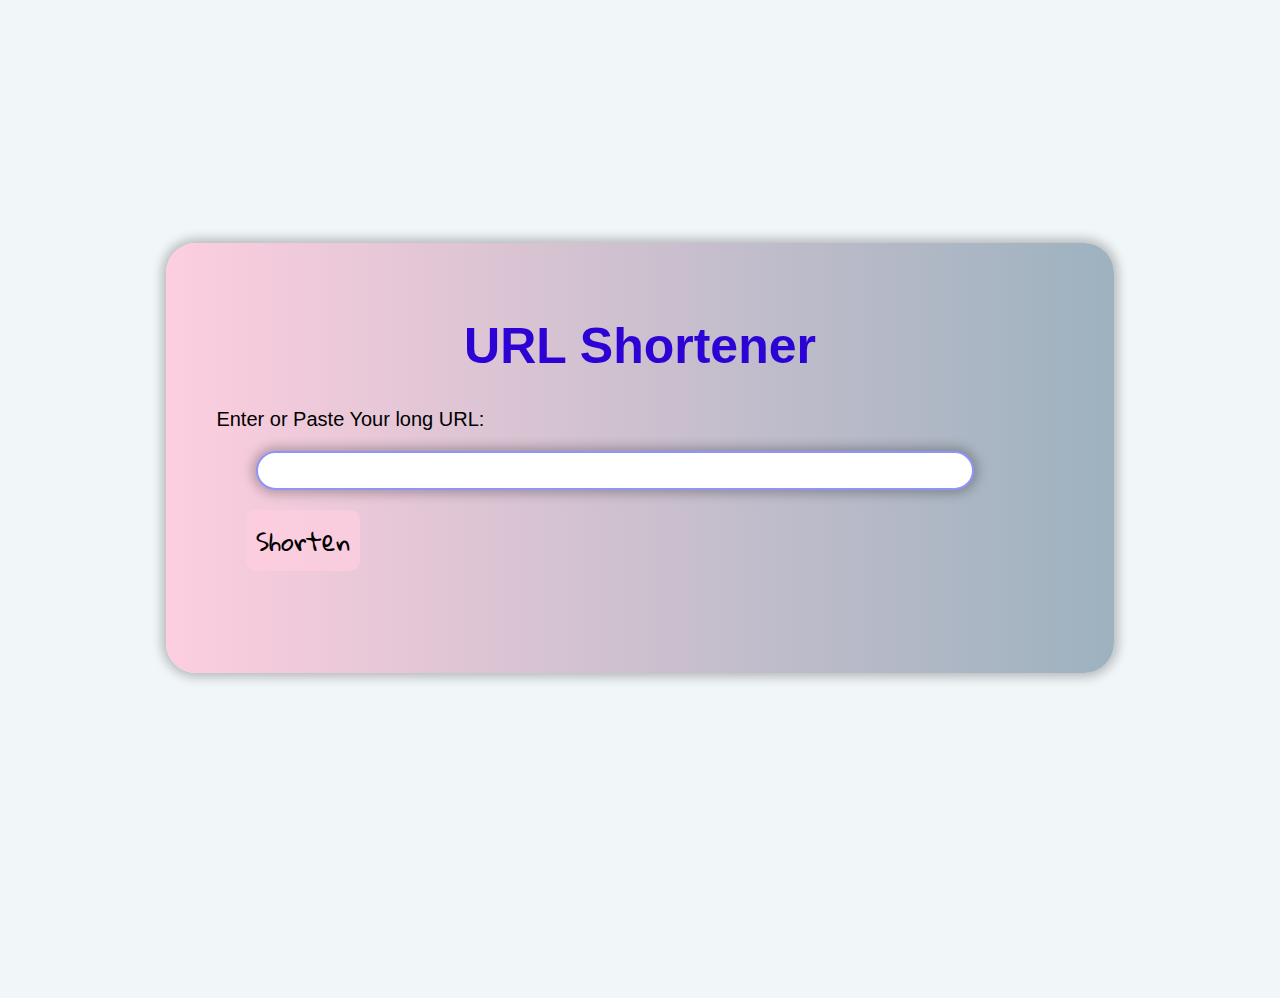
<file: index.html>
<!DOCTYPE html>
<html>
  <head>
    <title>URL Shortener</title>
    <link rel="stylesheet" href="linkshortener.css">
    <link rel="preconnect" href="https://fonts.googleapis.com">
<link rel="preconnect" href="https://fonts.gstatic.com" crossorigin>
<link rel="preconnect" href="https://fonts.googleapis.com">
<link rel="preconnect" href="https://fonts.gstatic.com" crossorigin>
<link rel="preconnect" href="https://fonts.googleapis.com">
<link rel="preconnect" href="https://fonts.gstatic.com" crossorigin>
<link href="https://fonts.googleapis.com/css2?family=Gloria+Hallelujah&family=Shadows+Into+Light&display=swap" rel="stylesheet">

  </head>
  <body>
    <div class="maincontainer">
    <h1>URL Shortener</h1>
    <form>
      <label for="long-url">Enter or Paste Your long URL:</label>
      <input type="text" id="long-url" name="long-url">
      <button type="button" id="shorten-btn">Shorten</button>
    </form>
    <div id="short-url-container" style="display:none">
      <p>Here's your shortened URL:</p>
      <div id="short-url">
        <a href="" target="_blank"></a>
        <button type="button" id="copy-btn">Copy</button>
      </div>
    </div>
    
</div>
    <script src="linkshortener.js"></script>
  </body>
</html>
</file>
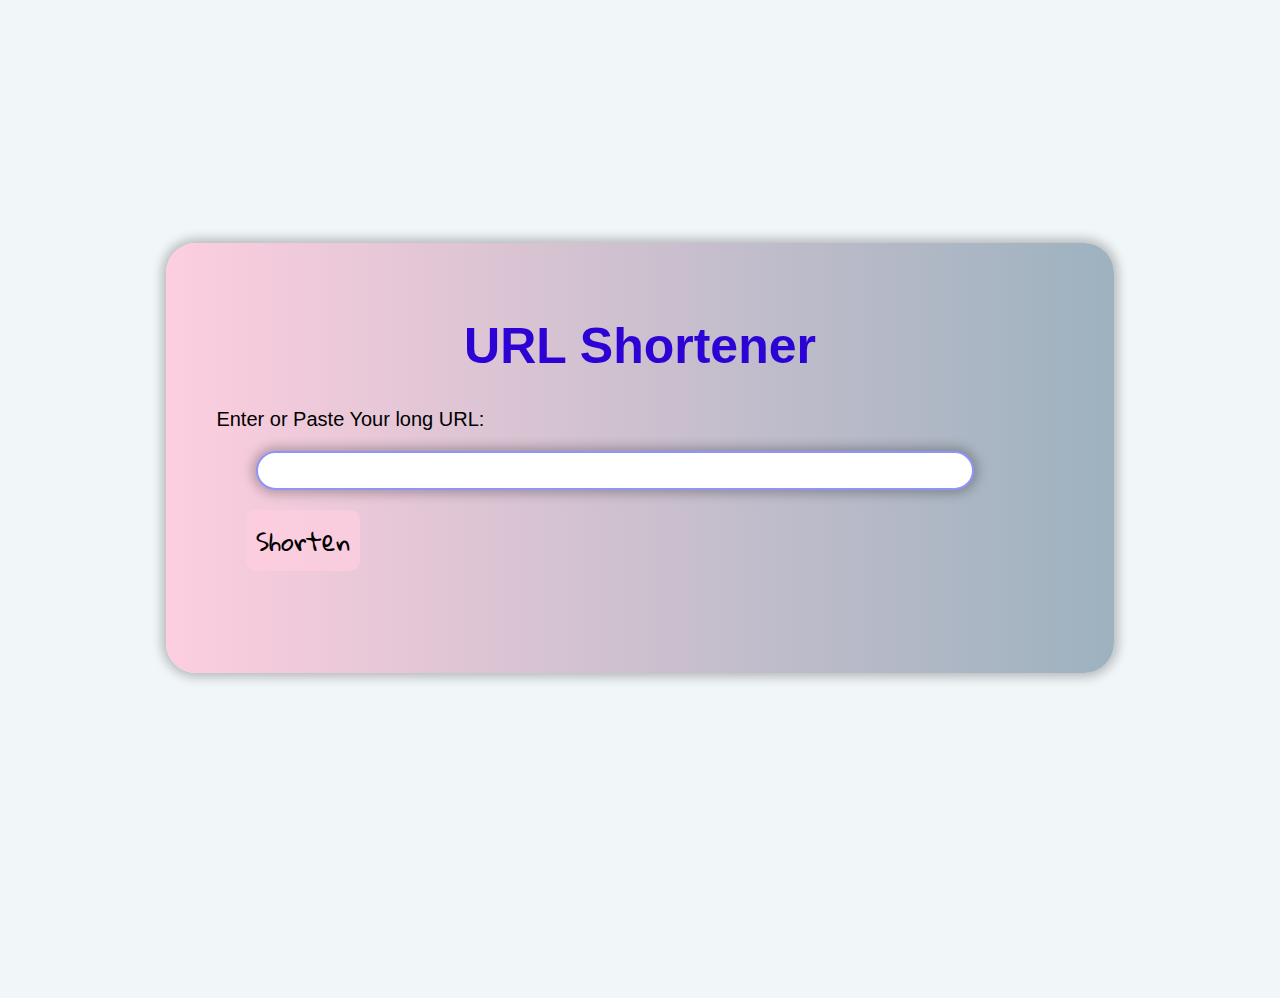
<file: linkshortener.html>
<!DOCTYPE html>
<html>
  <head>
    <title>URL Shortener</title>
    <link rel="stylesheet" href="linkshortener.css">
    <link rel="preconnect" href="https://fonts.googleapis.com">
<link rel="preconnect" href="https://fonts.gstatic.com" crossorigin>
<link rel="preconnect" href="https://fonts.googleapis.com">
<link rel="preconnect" href="https://fonts.gstatic.com" crossorigin>
<link rel="preconnect" href="https://fonts.googleapis.com">
<link rel="preconnect" href="https://fonts.gstatic.com" crossorigin>
<link href="https://fonts.googleapis.com/css2?family=Gloria+Hallelujah&family=Shadows+Into+Light&display=swap" rel="stylesheet">

  </head>
  <body>
    <div class="maincontainer">
    <h1>URL Shortener</h1>
    <form>
      <label for="long-url">Enter or Paste Your long URL:</label>
      <input type="text" id="long-url" name="long-url">
      <button type="button" id="shorten-btn">Shorten</button>
    </form>
    <div id="short-url-container" style="display:none">
      <p>Here's your shortened URL:</p>
      <div id="short-url">
        <a href="" target="_blank"></a>
        <button type="button" id="copy-btn">Copy</button>
      </div>
    </div>
    
</div>
    <script src="linkshortener.js"></script>
  </body>
</html>
</file>
<file: linkshortener.css>
body {
    font-family: Arial, sans-serif;
    padding: 90px;
    padding-top: 0px;
    background: #F1F6F9;
    display: flex;
    flex-direction: column;
    justify-content: center;
    align-items: center;
  }
  html, body {
    height: 100%;
}
  .maincontainer h1{
    color:#2d03d5;
    text-align: center;
    font-size: 50px;
    font-family: 'Kaushan Script',sans-serif;
  }
  form label {
    display: block;
    margin-bottom: 20px;
    margin-left: 10px;
    color: black;
    font-size: 20px;
  }
  
  form input[type="text"] {
    width: 80%;
    padding: 10px;
    margin:auto;
    margin-left: 50px;
    border-radius: 25px;
    border:2px solid #8f94fb;
    box-shadow: 0px 0px 11px 4px rgba(0, 0, 0, 0.25);
  }
  
  form button {
    background-color: #fdcedfca;
    color: black;
    border: none;
    padding: 5px 10px;
    cursor: pointer;
    font-family: 'Gloria Hallelujah',sans-serif;
    border-radius: 10px;
    font-size: 25px;
    margin-left: 40px;
    margin-top: 20px;
  }
  form button:hover{
    border:2px solid #27374D;
  }
  
  #short-url-container {
    margin-top: 20px;
  }
  #short-url-container p{
    text-align: center;
    color: #394867;
  }
  
  #short-url {
    display: flex;
    align-items: center;
    justify-content: center;
  }
  
  #short-url a {
    word-wrap: break-word;
    margin-right: 10px;
    color: #394867;
  }

  .maincontainer
  {
    width:80%;
    height: auto;
    min-height:350px;
    padding:40px;
    border-radius: 30px;
    box-shadow: 0px 0px 11px 4px rgba(0, 0, 0, 0.25);
    background: #4e54c8;
    background: -webkit-linear-gradient(to right, #FDCEDF, #9DB2BF);  
    background: linear-gradient(to right, #FDCEDF, #9DB2BF);
    margin: auto;
  }

  #copy-btn{
    background-color: #9db2bfa1;
    color: black;
    border: none;
    padding: 5px 10px;
    cursor: pointer;
    border-radius: 10px;
    font-size: 25px;
    margin-top: 20px;
  }
</file>
